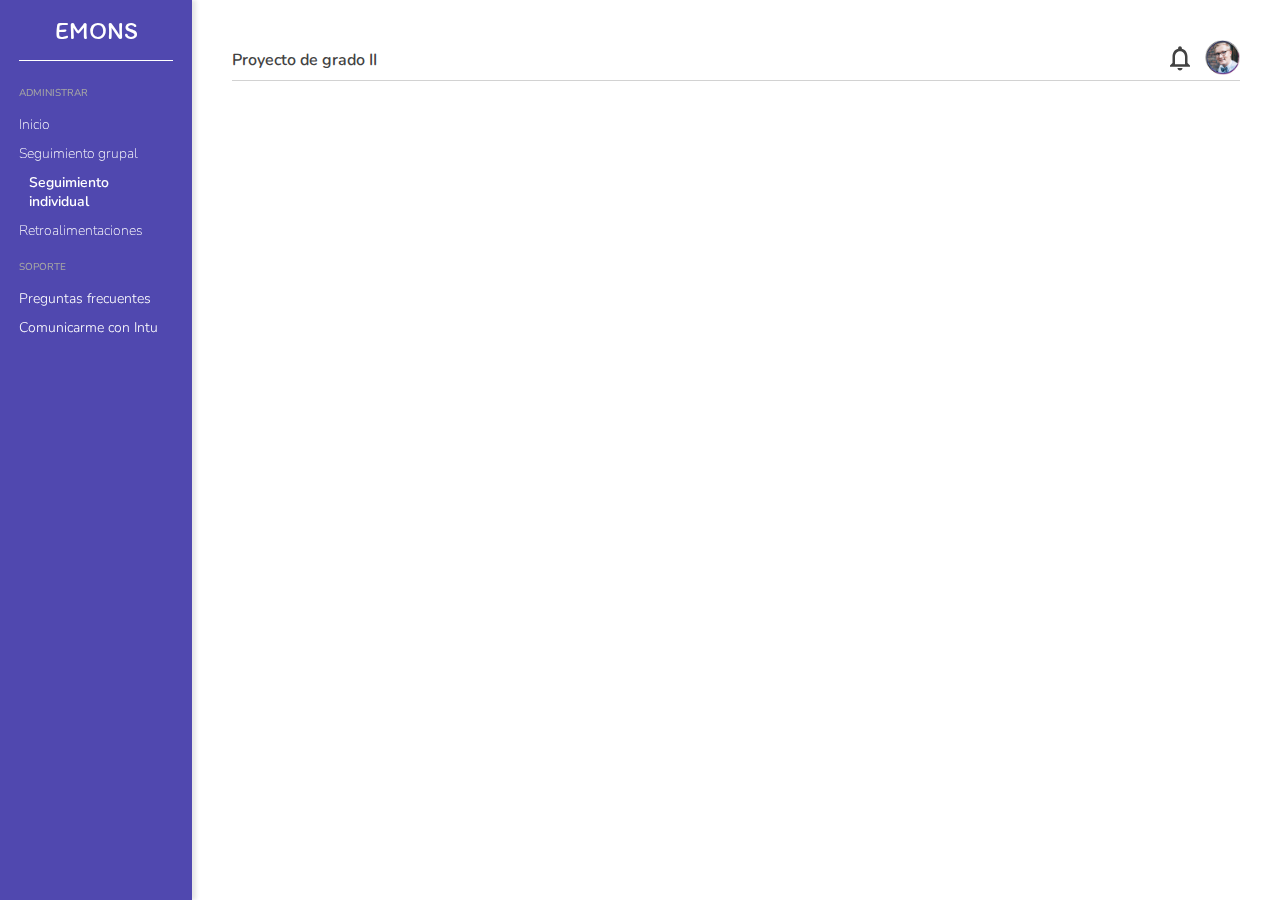
<file: htmls/followIndividual.html>
<!DOCTYPE html>
<html lang="es">
<head>
    <meta charset="UTF-8">
    <meta http-equiv="X-UA-Compatible" content="IE=edge">
    <meta name="viewport" content="width=device-width, initial-scale=1.0">
    <title>Emons</title>
    <link rel="stylesheet" href="../styles/index.css">
</head>
<body>
    <div class="emons">
        <nav class="nav">
            <div class="navLogo">
                <p>EMONS</p >
            </div>
            <div class="navList">
                <div class="navList__admin">
                    <p>ADMINISTRAR</p>
                    <div class="navList__adminOptions">
                        <ul>
                            <a href="home.html"><li>Inicio</li></a>
                            <a href="followGroup.html"><li>Seguimiento grupal</li></a>
                            <a class="navList__adminOptions navList__adminOptions--selected" href="followIndividual.html"><li>Seguimiento individual</li></a>
                            <a href=""><li>Retroalimentaciones</li></a>
                        </ul>
                    </div>
                </div>
                <div class="navList__support">
                    <p>SOPORTE</p>
                    <div class="navList__supportOptions">
                        <ul>
                            <a href=""><li>Preguntas frecuentes</li></a>
                            <a href=""><li>Comunicarme con Intu</li></a>
                        </ul>
                    </div>
                </div>
            </div>
        </nav>
        <div class="emonsContent">
            <div class="emonsContent__infoBar">
                <p>Proyecto de grado II</p>
                <div class="emonsContent__infoBarProfile">
                    <img class="emonsContent__infoBarProfileNotifications" src="/resources/notifications.svg" alt="">
                    <img class="emonsContent__infoBarProfilePhoto" src="/resources/photoProfile.png" alt="">
                </div>
            </div>
        </div>
    </div>
    
    
</body>
</html>
</file>
<file: styles/index.css>
@import url("https://fonts.googleapis.com/css2?family=Itim&family=Nunito:ital,wght@0,200;0,300;0,400;0,600;0,700;0,800;0,900;1,200;1,300;1,400;1,600;1,700;1,800;1,900&display=swap");
html {
  min-height: 100%;
  font-family: 'Nunito', sans-serif;
  color: #424242;
}

body {
  margin: 0px;
  background-color: #FFFFFF;
}

.emons {
  display: -webkit-box;
  display: -ms-flexbox;
  display: flex;
  -webkit-box-orient: horizontal;
  -webkit-box-direction: normal;
      -ms-flex-direction: row;
          flex-direction: row;
  width: 100%;
  height: 100%;
}

.emonsContent {
  width: 80%;
  display: -webkit-box;
  display: -ms-flexbox;
  display: flex;
  -webkit-box-orient: vertical;
  -webkit-box-direction: normal;
      -ms-flex-direction: column;
          flex-direction: column;
  padding: 40px;
  margin-left: 15%;
}

.emonsContent__infoBar {
  display: -webkit-box;
  display: -ms-flexbox;
  display: flex;
  -webkit-box-orient: horizontal;
  -webkit-box-direction: normal;
      -ms-flex-direction: row;
          flex-direction: row;
  width: 100%;
  border-bottom: 1px solid #D2D2D2;
  -webkit-box-pack: justify;
      -ms-flex-pack: justify;
          justify-content: space-between;
  -webkit-box-align: center;
      -ms-flex-align: center;
          align-items: center;
}

.emonsContent__infoBar p {
  font-weight: 600;
  font-size: 16px;
  margin: 0px;
}

.emonsContent__infoBarProfile {
  display: -webkit-box;
  display: -ms-flexbox;
  display: flex;
  -webkit-box-orient: horizontal;
  -webkit-box-direction: normal;
      -ms-flex-direction: row;
          flex-direction: row;
  -webkit-box-align: center;
      -ms-flex-align: center;
          align-items: center;
  margin-bottom: 5px;
}

.emonsContent__infoBarProfilePhoto {
  width: 35px;
  height: 35px;
  margin-left: 10px;
}

.emonsContent__infoBarProfileNotifications {
  width: 30px;
  height: 30px;
}

.emonsContent__title {
  display: -webkit-box;
  display: -ms-flexbox;
  display: flex;
  -webkit-box-orient: horizontal;
  -webkit-box-direction: normal;
      -ms-flex-direction: row;
          flex-direction: row;
  width: 100%;
  text-align: center;
}

.emonsContent__titleStatus {
  display: -webkit-box;
  display: -ms-flexbox;
  display: flex;
  -webkit-box-orient: horizontal;
  -webkit-box-direction: normal;
      -ms-flex-direction: row;
          flex-direction: row;
  -webkit-box-align: center;
      -ms-flex-align: center;
          align-items: center;
}

.emonsContent__titleStatus a {
  font-weight: 600;
  text-decoration: none;
  color: #494949;
}

.emonsContent__titleStatus a:hover {
  text-decoration: underline;
  -webkit-transition: -webkit-text-decoration 1s;
  transition: -webkit-text-decoration 1s;
  transition: text-decoration 1s;
  transition: text-decoration 1s, -webkit-text-decoration 1s;
}

.emonsContent__titleStatus img {
  margin-left: 10px;
}

.emonsContent__titleStatusVar {
  margin-left: 10px;
  font-weight: 400;
}

.nav {
  width: 15%;
  display: -webkit-box;
  display: -ms-flexbox;
  display: flex;
  -webkit-box-orient: vertical;
  -webkit-box-direction: normal;
      -ms-flex-direction: column;
          flex-direction: column;
  -webkit-box-align: center;
      -ms-flex-align: center;
          align-items: center;
  background-color: #5048AF;
  -webkit-box-shadow: 4px 0px 4px rgba(0, 0, 0, 0.1);
          box-shadow: 4px 0px 4px rgba(0, 0, 0, 0.1);
  position: fixed;
  height: 100%;
}

.navLogo {
  width: 80%;
  display: -webkit-box;
  display: -ms-flexbox;
  display: flex;
  -webkit-box-orient: vertical;
  -webkit-box-direction: normal;
      -ms-flex-direction: column;
          flex-direction: column;
  -webkit-box-align: center;
      -ms-flex-align: center;
          align-items: center;
  border-bottom: 1px solid #FFFFFF;
}

.navLogo p {
  font-family: 'Itim', sans-serif;
  font-weight: 300;
  font-size: 25px;
  color: #FFFFFF;
  margin: 15px 0px;
}

.navList {
  width: 80%;
  margin-top: 10px;
}

.navList__admin {
  width: 100%;
  display: -webkit-box;
  display: -ms-flexbox;
  display: flex;
  -webkit-box-orient: vertical;
  -webkit-box-direction: normal;
      -ms-flex-direction: column;
          flex-direction: column;
  margin: 15px 0px;
}

.navList__admin p {
  color: #A4A4A4;
  font-size: 10px;
  font-weight: 500;
  margin: 0px;
}

.navList__adminOptions {
  margin: 0px;
  margin-top: 5px;
}

.navList__adminOptions ul {
  list-style: none;
  padding-left: 0px;
  margin: 5px 0px;
}

.navList__adminOptions ul a {
  text-decoration: none;
  color: #FFFFFF;
  font-weight: 200;
  font-size: 14px;
}

.navList__adminOptions ul a li {
  margin-top: 10px;
}

.navList__adminOptions ul a li:hover {
  font-weight: 600;
  font-size: 14px;
  margin-left: 10px;
  -webkit-transition: margin-left 0.5s;
  transition: margin-left 0.5s;
}

.navList__adminOptions--selected li {
  font-weight: 600;
  font-size: 14px;
  margin-left: 10px;
  -webkit-transition: margin-left 0.5s;
  transition: margin-left 0.5s;
}

.navList__support {
  display: -webkit-box;
  display: -ms-flexbox;
  display: flex;
  -webkit-box-orient: vertical;
  -webkit-box-direction: normal;
      -ms-flex-direction: column;
          flex-direction: column;
  width: 100%;
  margin: 15px 0px;
}

.navList__support p {
  color: #A4A4A4;
  font-size: 10px;
  font-weight: 500;
  margin: 0px;
}

.navList__supportOptions {
  margin: 0px;
  margin-top: 5px;
}

.navList__supportOptions ul {
  list-style: none;
  padding-left: 0px;
  margin: 5px 0px;
}

.navList__supportOptions ul a {
  text-decoration: none;
  color: #FFFFFF;
  font-weight: 300;
  font-size: 14px;
}

.navList__supportOptions ul a li {
  margin-top: 10px;
}

.navList__supportOptions ul a li:hover {
  font-weight: 600;
  font-size: 14px;
  margin-left: 10px;
  -webkit-transition: margin-left 0.5s;
  transition: margin-left 0.5s;
}

.emonsContent__home {
  width: 100%;
  margin: 20px 0px;
}

.emonsContent__homeWelcome {
  background-color: #857FCD;
  border-radius: 10px;
  padding: 25px;
  display: -webkit-box;
  display: -ms-flexbox;
  display: flex;
  -webkit-box-orient: horizontal;
  -webkit-box-direction: normal;
      -ms-flex-direction: row;
          flex-direction: row;
  -webkit-box-align: end;
      -ms-flex-align: end;
          align-items: flex-end;
  -webkit-box-pack: justify;
      -ms-flex-pack: justify;
          justify-content: space-between;
  margin-top: 20px;
  color: #FFFFFF;
  -webkit-box-shadow: 0px 4px 4px rgba(0, 0, 0, 0.15);
          box-shadow: 0px 4px 4px rgba(0, 0, 0, 0.15);
}

.emonsContent__homeWelcomeInfo h3 {
  font-size: 22px;
  margin: 0px;
}

.emonsContent__homeWelcomeInfo p {
  font-size: 14px;
  margin: 0px;
  margin-top: 10px;
}

.emonsContent__homeSatisfaction {
  display: -webkit-box;
  display: -ms-flexbox;
  display: flex;
  -webkit-box-orient: vertical;
  -webkit-box-direction: normal;
      -ms-flex-direction: column;
          flex-direction: column;
  margin: 30px 0px;
}

.emonsContent__homeSatisfaction p {
  margin: 0px;
  margin-bottom: 10px;
  font-weight: 600;
}

.emonsContent__homeSatisfactionGraphs {
  display: -webkit-box;
  display: -ms-flexbox;
  display: flex;
  -webkit-box-orient: horizontal;
  -webkit-box-direction: normal;
      -ms-flex-direction: row;
          flex-direction: row;
  -webkit-box-pack: justify;
      -ms-flex-pack: justify;
          justify-content: space-between;
  height: 230px;
}

.emonsContent__homeSatisfactionGraphsData {
  width: 80%;
}

.emonsContent__homeSatisfactionGraphsAverage {
  display: -webkit-box;
  display: -ms-flexbox;
  display: flex;
  -webkit-box-orient: vertical;
  -webkit-box-direction: normal;
      -ms-flex-direction: column;
          flex-direction: column;
  -webkit-box-align: center;
      -ms-flex-align: center;
          align-items: center;
  -webkit-box-pack: center;
      -ms-flex-pack: center;
          justify-content: center;
  width: 15%;
  -webkit-box-shadow: 0px 4px 4px rgba(0, 0, 0, 0.15);
          box-shadow: 0px 4px 4px rgba(0, 0, 0, 0.15);
  border-radius: 10px;
  padding: 10px;
}

.emonsContent__homeSatisfactionGraphsAverage:hover {
  cursor: pointer;
  background-color: #BACDF7;
  -webkit-transition: background-color 0.5s;
  transition: background-color 0.5s;
}

.emonsContent__homeSatisfactionGraphsAverage img {
  width: 50px;
}

.emonsContent__homeSatisfactionGraphsAverage p {
  text-align: center;
  margin-top: 10px;
  font-size: 15px;
}

.emonsContent__homeSatisfactionGraphsAverage h3 {
  margin: 0px;
  margin-top: 10px;
  font-weight: 600;
}

.emonsContent__homeSatisfactionGraphsAverage h2 {
  margin: 0px;
  margin-top: 10px;
  font-weight: 700;
  font-size: 35px;
  color: #5048AF;
}

.emonsContent__homeGraphs {
  display: -webkit-box;
  display: -ms-flexbox;
  display: flex;
  -webkit-box-orient: horizontal;
  -webkit-box-direction: normal;
      -ms-flex-direction: row;
          flex-direction: row;
  -webkit-box-pack: justify;
      -ms-flex-pack: justify;
          justify-content: space-between;
  margin-top: 40px;
}

.emonsContent__homeGraphsSatisfaction {
  display: -webkit-box;
  display: -ms-flexbox;
  display: flex;
  -webkit-box-orient: vertical;
  -webkit-box-direction: normal;
      -ms-flex-direction: column;
          flex-direction: column;
  width: 70%;
}

.emonsContent__homeGraphsSatisfaction p {
  margin: 0px;
  margin-bottom: 10px;
  font-weight: 600;
}

.emonsContent__homeGraphsSatisfactionData {
  width: 100% !important;
  height: 300px !important;
}

.emonsContent__homeGraphsBalance {
  display: -webkit-box;
  display: -ms-flexbox;
  display: flex;
  -webkit-box-orient: vertical;
  -webkit-box-direction: normal;
      -ms-flex-direction: column;
          flex-direction: column;
  width: 20%;
}

.emonsContent__homeGraphsBalance p {
  margin: 0px;
  margin-bottom: 10px;
  font-weight: 600;
}

.emonsContent__homeGraphsBalanceData img {
  margin-top: 25px;
}

.emonsContent__homeNews {
  display: -webkit-box;
  display: -ms-flexbox;
  display: flex;
  -webkit-box-orient: horizontal;
  -webkit-box-direction: normal;
      -ms-flex-direction: row;
          flex-direction: row;
  -webkit-box-pack: justify;
      -ms-flex-pack: justify;
          justify-content: space-between;
}

.emonsContent__homeNewsNotifications {
  display: -webkit-box;
  display: -ms-flexbox;
  display: flex;
  -webkit-box-orient: vertical;
  -webkit-box-direction: normal;
      -ms-flex-direction: column;
          flex-direction: column;
  width: 100%;
}

.emonsContent__homeNewsNotificationsTitle {
  margin: 0px;
  margin-bottom: 10px;
  font-weight: 600;
}

.emonsContent__homeNewsNotificationsBlock {
  display: -webkit-box;
  display: -ms-flexbox;
  display: flex;
  -webkit-box-orient: horizontal;
  -webkit-box-direction: normal;
      -ms-flex-direction: row;
          flex-direction: row;
  -webkit-box-shadow: 0px 4px 4px rgba(0, 0, 0, 0.15);
          box-shadow: 0px 4px 4px rgba(0, 0, 0, 0.15);
  border-radius: 10px;
  -webkit-box-align: center;
      -ms-flex-align: center;
          align-items: center;
  padding: 15px;
  margin-bottom: 10px;
  border: 1px solid #FF5151;
  -webkit-box-pack: justify;
      -ms-flex-pack: justify;
          justify-content: space-between;
}

.emonsContent__homeNewsNotificationsBlockStart {
  display: -webkit-box;
  display: -ms-flexbox;
  display: flex;
  -webkit-box-orient: horizontal;
  -webkit-box-direction: normal;
      -ms-flex-direction: row;
          flex-direction: row;
  -webkit-box-align: center;
      -ms-flex-align: center;
          align-items: center;
  margin-left: 20px;
}

.emonsContent__homeNewsNotificationsBlockText {
  margin: 0px 15px;
}

.emonsContent__homeNewsNotificationsBlock img {
  width: 50px;
}

.emonsContent__homeNewsNotificationsBlock h3 {
  font-size: 16px;
  margin: 0px;
}

.emonsContent__homeNewsNotificationsBlock p {
  margin: 0px;
  margin-top: 5px;
  font-size: 14px;
}

.btn {
  width: 200px;
  height: 40px;
  background-color: #5048AF;
  color: #FFFFFF;
  border-radius: 5px;
  cursor: pointer;
  border: none;
}

.btn--small {
  width: 150px;
  font-size: 12px;
}

.emonsContent__groupGraphs {
  width: 100%;
  height: 100%;
}

.emonsContent__groupGraphsSatisfaction {
  width: 100%;
  height: 100%;
}

.emonsContent__groupGraphsSatisfactionOptions {
  margin: 10px 0px;
}

.emonsContent__groupGraphsSatisfactionData {
  margin-top: 10px;
  width: 100% !important;
  height: 520px !important;
}

.emonsContent__groupGraphsSatisfactionCheckboxes {
  display: -webkit-box;
  display: -ms-flexbox;
  display: flex;
  -webkit-box-orient: horizontal;
  -webkit-box-direction: normal;
      -ms-flex-direction: row;
          flex-direction: row;
}

.emonsContent__groupGraphsSatisfactionCheckboxes div {
  margin-left: 20px;
}

.emonsContent__groupGraphsSatisfactionCheckboxes div:nth-child(1) {
  margin-left: 0;
}

.emonsContent__groupGraphsSatisfactionCardAverages {
  margin: 20px 0px;
  display: -webkit-box;
  display: -ms-flexbox;
  display: flex;
  -webkit-box-orient: horizontal;
  -webkit-box-direction: normal;
      -ms-flex-direction: row;
          flex-direction: row;
  width: 100%;
  -webkit-box-pack: justify;
      -ms-flex-pack: justify;
          justify-content: space-between;
}

.inputRadio {
  display: -webkit-box;
  display: -ms-flexbox;
  display: flex;
  -webkit-box-orient: horizontal;
  -webkit-box-direction: normal;
      -ms-flex-direction: row;
          flex-direction: row;
}

.inputRadio label {
  margin-left: 8px;
}

.followIndividual__title p {
  font-weight: 600;
  font-size: 18px;
  margin-bottom: 0;
}

.followIndividual__students {
  display: -webkit-box;
  display: -ms-flexbox;
  display: flex;
  -webkit-box-orient: horizontal;
  -webkit-box-direction: normal;
      -ms-flex-direction: row;
          flex-direction: row;
}

.followIndividual__students p:nth-child(2) {
  margin-left: 10px;
  font-weight: 600;
}

.followIndividual__table {
  display: -webkit-box;
  display: -ms-flexbox;
  display: flex;
  -webkit-box-orient: vertical;
  -webkit-box-direction: normal;
      -ms-flex-direction: column;
          flex-direction: column;
}

.followIndividual__tableHeader {
  display: -webkit-box;
  display: -ms-flexbox;
  display: flex;
  -webkit-box-orient: horizontal;
  -webkit-box-direction: normal;
      -ms-flex-direction: row;
          flex-direction: row;
  -webkit-box-pack: justify;
      -ms-flex-pack: justify;
          justify-content: space-between;
  padding-bottom: 5px;
  border-bottom: 1px solid #D2D2D2;
  padding: 0px 15px;
}

.followIndividual__tableHeader p {
  font-weight: 600;
  margin: 15px 0px 0px 0px;
}

.followIndividual__tableList {
  display: -webkit-box;
  display: -ms-flexbox;
  display: flex;
  -webkit-box-orient: vertical;
  -webkit-box-direction: normal;
      -ms-flex-direction: column;
          flex-direction: column;
}

.followIndividual__tableListCard {
  display: -webkit-box;
  display: -ms-flexbox;
  display: flex;
  -webkit-box-orient: horizontal;
  -webkit-box-direction: normal;
      -ms-flex-direction: row;
          flex-direction: row;
  -webkit-box-pack: justify;
      -ms-flex-pack: justify;
          justify-content: space-between;
  margin: 10px 0px;
  background: #FFFFFF;
  -webkit-box-shadow: 0px 2px 2px rgba(0, 0, 0, 0.15);
          box-shadow: 0px 2px 2px rgba(0, 0, 0, 0.15);
  border-radius: 0px 0px 10px 10px;
  padding: 10px 15px;
  -webkit-box-align: center;
      -ms-flex-align: center;
          align-items: center;
}

.followIndividual__tableListCard p {
  margin: 0;
  width: 100px;
  text-align: center;
}

.followIndividual__tableListCard img {
  width: 4%;
}

.followIndividual__tableListCard button {
  width: 110px;
}

.feedback__title p {
  font-weight: 600;
  font-size: 18px;
  margin-bottom: 0;
}

.feedback__list {
  display: -webkit-box;
  display: -ms-flexbox;
  display: flex;
  -webkit-box-orient: vertical;
  -webkit-box-direction: normal;
      -ms-flex-direction: column;
          flex-direction: column;
}

.feedback__listItem {
  display: -webkit-box;
  display: -ms-flexbox;
  display: flex;
  -webkit-box-orient: vertical;
  -webkit-box-direction: normal;
      -ms-flex-direction: column;
          flex-direction: column;
}

.feedback__listItem p {
  -webkit-box-ordinal-group: 1;
      -ms-flex-order: 0;
          order: 0;
}

.feedback__listItem--hidden {
  display: none;
}

.feedback__listItemCard {
  -webkit-box-ordinal-group: 2;
      -ms-flex-order: 1;
          order: 1;
  display: -webkit-box;
  display: -ms-flexbox;
  display: flex;
  -webkit-box-orient: horizontal;
  -webkit-box-direction: normal;
      -ms-flex-direction: row;
          flex-direction: row;
  background: #FFFFFF;
  border-radius: 10px;
  -webkit-filter: drop-shadow(0px 4px 4px rgba(0, 0, 0, 0.15));
          filter: drop-shadow(0px 4px 4px rgba(0, 0, 0, 0.15));
  padding: 10px 25px;
  margin-bottom: 15px;
}

.feedback__listItemCard img {
  width: 4%;
}

.feedback__listItemCardText {
  margin-left: 20px;
}

.feedback__listItemCardText h3 {
  margin: 0;
  font-weight: 600;
  font-size: 16px;
}

.feedback__listItemCardText p {
  font-size: 14px;
  margin: 0;
  margin-top: 5px;
}

.feedback__listItemCard--alert {
  border: 1px solid #FF5151;
}

.feedback__listItemCard--good {
  border: 1px solid #92DD6F;
}

.averageDetail {
  display: -webkit-box;
  display: -ms-flexbox;
  display: flex;
  -webkit-box-orient: vertical;
  -webkit-box-direction: normal;
      -ms-flex-direction: column;
          flex-direction: column;
}

.averageDetail__ratings {
  display: -webkit-box;
  display: -ms-flexbox;
  display: flex;
  -webkit-box-orient: vertical;
  -webkit-box-direction: normal;
      -ms-flex-direction: column;
          flex-direction: column;
}

.averageDetail__ratings h4 {
  font-weight: 400;
  margin: 10px 0px;
}

.averageDetail__ratingsList {
  display: -webkit-box;
  display: -ms-flexbox;
  display: flex;
  -webkit-box-orient: horizontal;
  -webkit-box-direction: normal;
      -ms-flex-direction: row;
          flex-direction: row;
  -webkit-box-sizing: border-box;
          box-sizing: border-box;
  -ms-flex-wrap: wrap;
      flex-wrap: wrap;
  max-width: 1600px;
}

.averageDetail__ratingsList p {
  font-size: 18px;
  font-weight: 600;
}

.averageDetail__ratingsListCard {
  display: -webkit-box;
  display: -ms-flexbox;
  display: flex;
  -webkit-box-orient: horizontal;
  -webkit-box-direction: normal;
      -ms-flex-direction: row;
          flex-direction: row;
  padding: 15px 15px;
  -webkit-filter: drop-shadow(0px 4px 4px rgba(0, 0, 0, 0.15));
          filter: drop-shadow(0px 4px 4px rgba(0, 0, 0, 0.15));
  background: #FFFFFF;
  border-radius: 10px;
  margin: 10px 10px;
}

.averageDetail__ratingsListCard img {
  width: 40px;
}

.averageDetail__ratingsListCard p {
  font-weight: 700;
  font-size: 28px;
  margin: 0;
  margin-left: 20px;
}

.averageDetail__feedbacks {
  display: -webkit-box;
  display: -ms-flexbox;
  display: flex;
  -webkit-box-orient: vertical;
  -webkit-box-direction: normal;
      -ms-flex-direction: column;
          flex-direction: column;
  margin-top: 20px;
}

.averageDetail__feedbacks h4 {
  font-weight: 400;
  margin: 10px 0px;
}

.averageDetail__feedbacksList {
  display: -webkit-box;
  display: -ms-flexbox;
  display: flex;
  -webkit-box-orient: vertical;
  -webkit-box-direction: normal;
      -ms-flex-direction: column;
          flex-direction: column;
}

.averageDetail__feedbacksList p {
  font-size: 18px;
  font-weight: 600;
}

.averageDetail__feedbacksListCard {
  display: -webkit-box;
  display: -ms-flexbox;
  display: flex;
  -webkit-box-orient: horizontal;
  -webkit-box-direction: normal;
      -ms-flex-direction: row;
          flex-direction: row;
  background: #FFFFFF;
  border-radius: 10px;
  -webkit-filter: drop-shadow(0px 4px 4px rgba(0, 0, 0, 0.15));
          filter: drop-shadow(0px 4px 4px rgba(0, 0, 0, 0.15));
  padding: 10px 25px;
  margin-bottom: 15px;
}

.averageDetail__feedbacksListCard img {
  width: 45px;
}

.averageDetail__feedbacksListCardText {
  margin-left: 20px;
}

.averageDetail__feedbacksListCardText h3 {
  margin: 0;
  font-weight: 600;
  font-size: 16px;
}

.averageDetail__feedbacksListCardText p {
  font-size: 14px;
  margin: 0;
  margin-top: 5px;
}
/*# sourceMappingURL=index.css.map */
</file>
